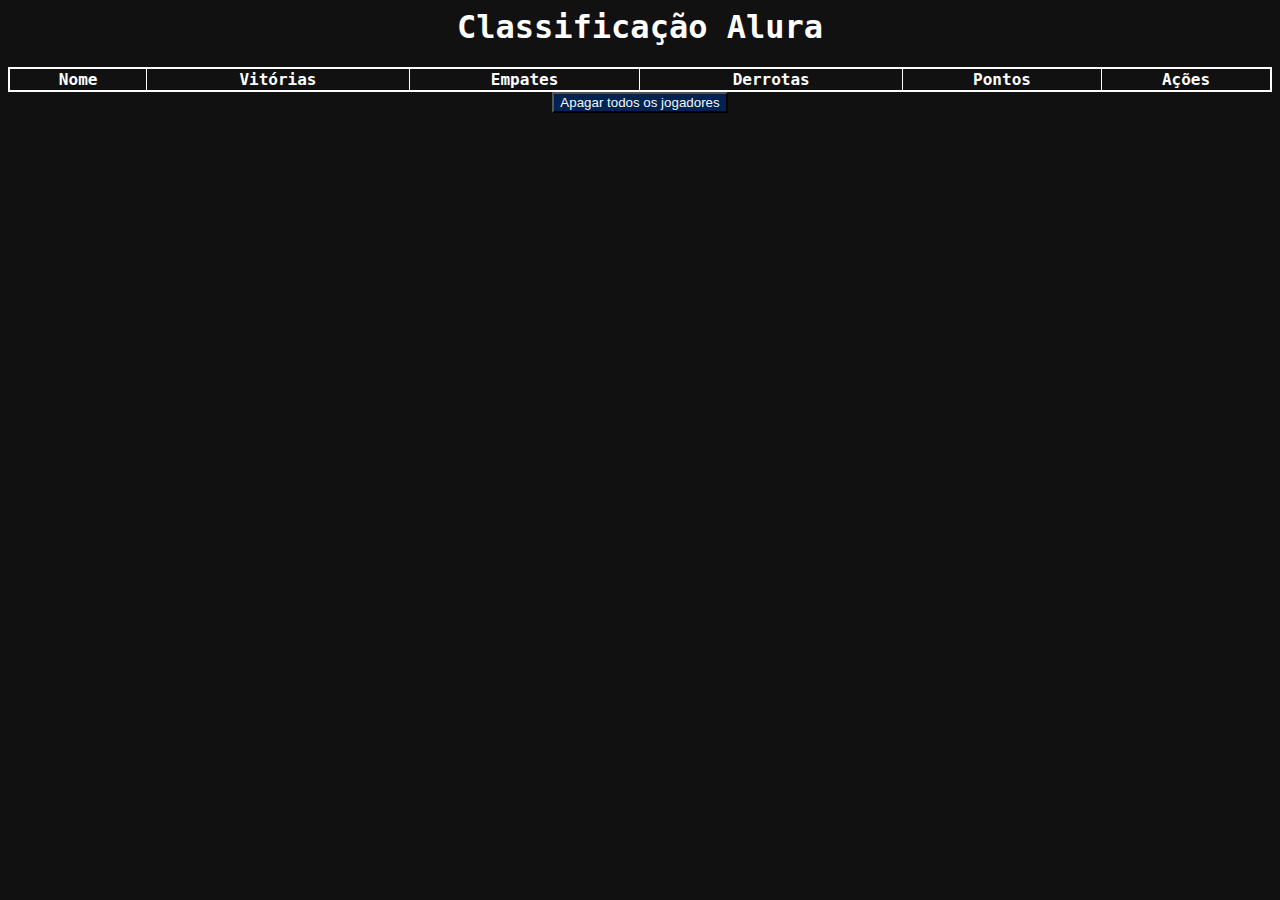
<file: 05-classificacao/index.html>
<html>

<head>
  
  <title>
    Imersão Dev
  </title>
  <link rel="stylesheet" href="style.css">
</head>

<body>
  <h1>Classificação Alura</h1>

  <table style="width:100%">
    <thead>
      <tr>
        <th>Nome</th>
        <th>Vitórias</th>
        <th>Empates</th>
        <th>Derrotas</th>
        <th>Pontos</th>
        <th colspan="3">Ações</th>
      </tr>
    </thead>
    <tbody id="tabelaJogadores">
<!--       <tr>
        <td>Paulo</td>
        <td></td>
        <td></td>
        <td></td>
        <td></td>
        <td><button onClick="adicionarVitoria()">Vitória</button></td>
        <td><button onClick="adicionarEmpate()">Empate</button></td>
        <td><button onClick="adicionarDerrota()">Derrota</button></td>
      </tr> -->
    </tbody>
  </table>
  <button onClick="apagarJogadores()">Apagar todos os jogadores</button>
  <script src="script.js"></script>
</body>

</html>
</file>
<file: 05-classificacao/style.css>
* {
  text-align: center;
}

body {
  font-family: "Roboto Mono", monospace;
  min-height: 400px;
  background-image: url("https://www.alura.com.br/assets/img/imersoes/dev-2021/tabela-classificacao-bg.png");
  background-color: #111;
  background-size: 100%;
  background-position: center;
  background-repeat: no-repeat;
}

.container {
  text-align: center;
  padding: 20px;
  height: 100vh;
}

.page-title {
  color: #ffffff;
  margin: 0 0 5px;
}

.page-subtitle {
  color: #ffffff;
  margin-top: 5px;
}

.page-logo {
  width: 200px;
}

.alura-logo {
  width: 40px;
  position: absolute;
  top: 10px;
  right: 10px;
}

table {
  border: 2px solid white;
  border-collapse: collapse;
}

h1 {
  color: white;
}

th,
tr,
td {
  border: solid 1px white;
  color: white;
}

button {
  background-color: #002351;
  color: #f6f6f6;
}
</file>
